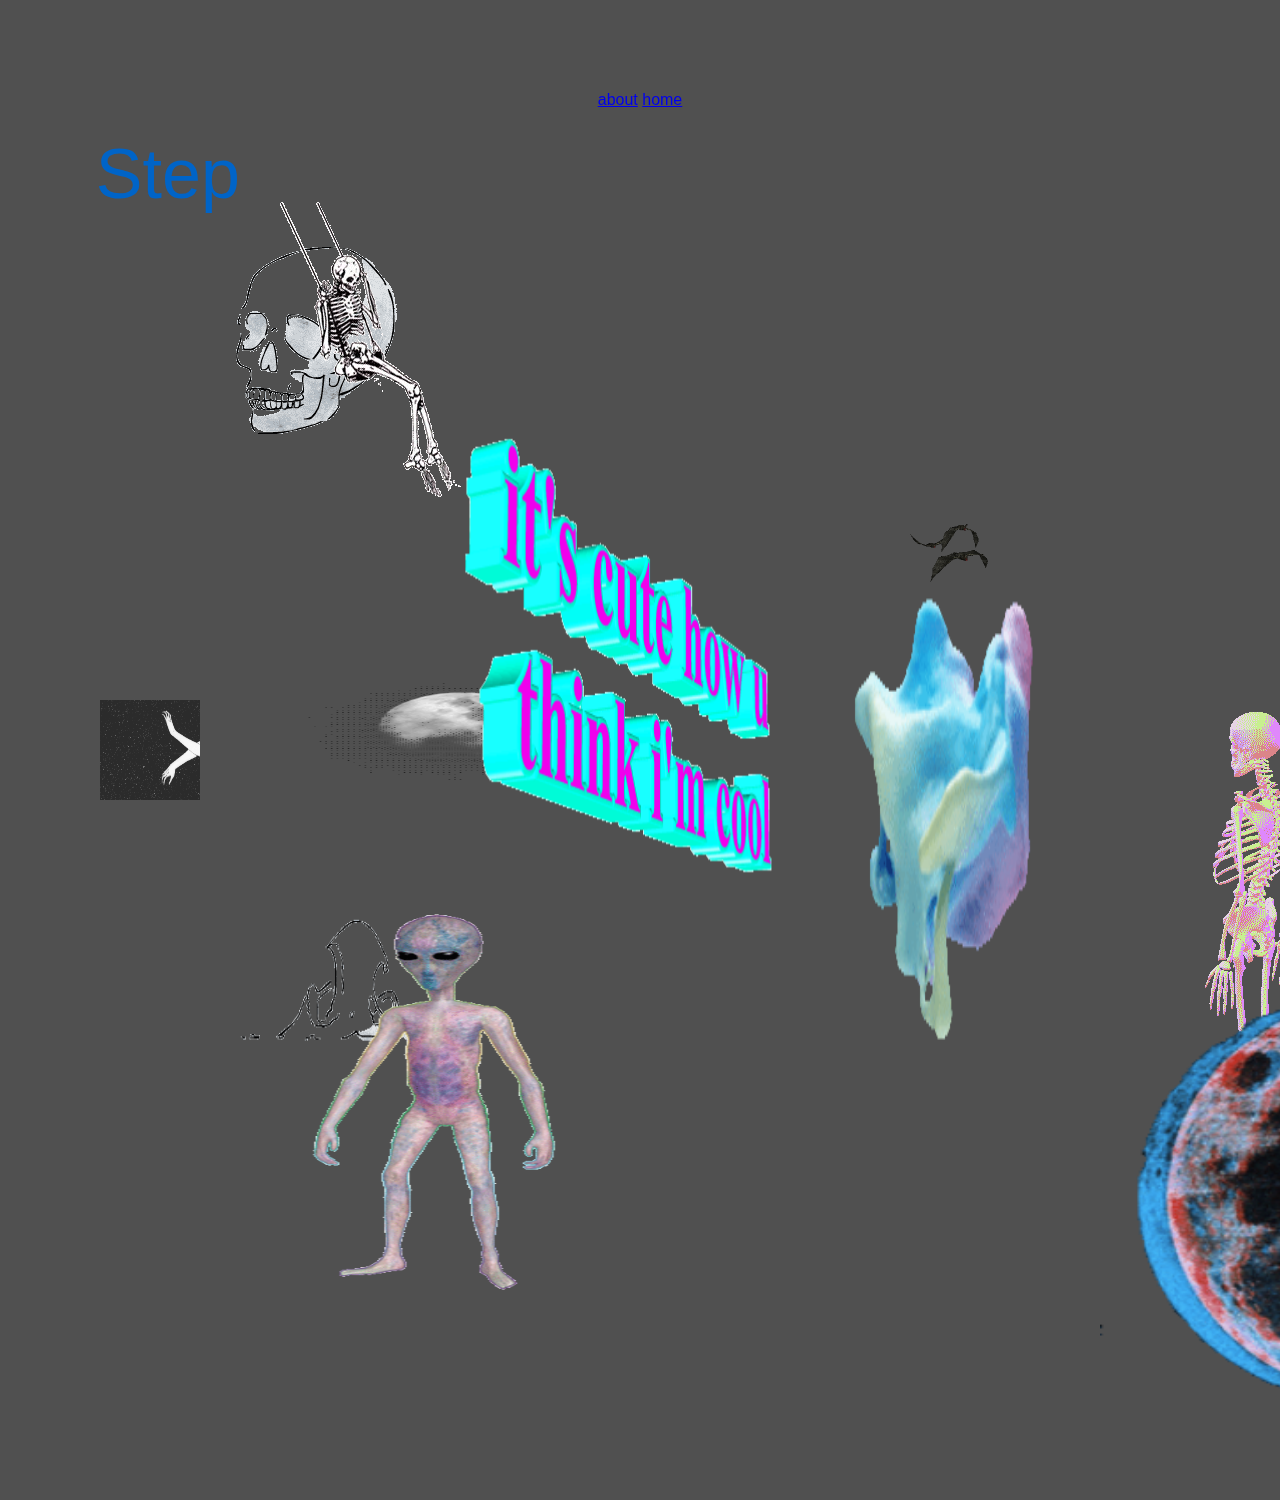
<file: index.html>
<!DOCTYPE html>
<html>
  <head>
    <meta charset="utf-8">
    <link rel="stylesheet" type="text/css" href="style.css" media="screen" />

    <script src="scrips/p5.min.js"></script>
    <script src="scrips/p5.dom.min.js"></script>

    <script src="sketch.js"></script>

    <link rel="stylesheet" href="style.css">
    <style> body {padding: 0; margin: 0;} </style>
    <title>WebMontage</title>
  </head>
  <body>
    <a href="about.html">about</a>
    <a href="index.html">home</a>
<iframe width="100%" height="60" scrolling="no" frameborder="no" src="https://w.soundcloud.com/player/?url=https%3A//api.soundcloud.com/tracks/343818792&amp;color=%23ff5500&amp;auto_play=false&amp;hide_related=false&amp;show_comments=true&amp;show_user=true&amp;show_reposts=false&amp;show_teaser=true&amp;visual=true"></iframe>




  </body>
</html>
</file>
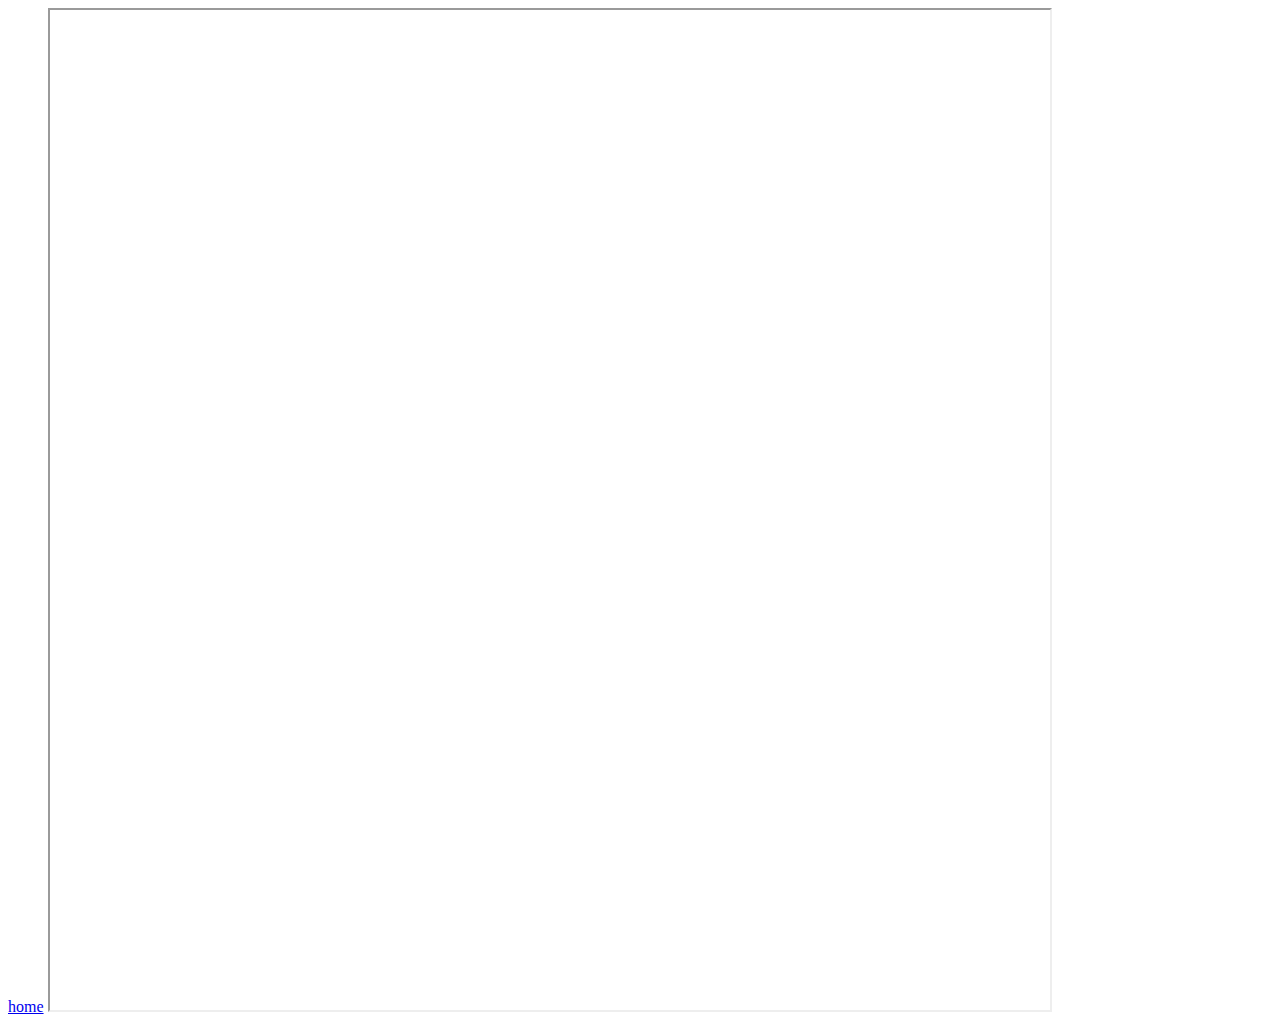
<file: about.html>
<!DOCTYPE html>
<html>
  <head>
    <meta charset="utf-8">
    <title>about</title>
  </head>
  <body>
  <a href="index.html">home</a>
    <iframe src="https://www.poem-generator.org.uk/free-verse/" width= 1000, height= 1000 ><i/frame>


  </body>
</html>
</file>
<file: style.css>
body {

    font-family: "Arial", sans-serif;
    text-align: center;
    line-height: 200px;
  color: blue;

}
h1 {
  /text("She speaks in different tones", 150, 600);
  //text("She loves so fearlessly", 70, 800);
  //text("She is the moon, and I am the Sun",60, 1000);
  //text("Jimmy, You can't do that", 60, 200);
  //textSize(30);
  //text("But Mom, Why not", 60, 300);
  //text("Jimmy, you can't be going around being selfish", 60, 400);
  color: green;

}
</file>
